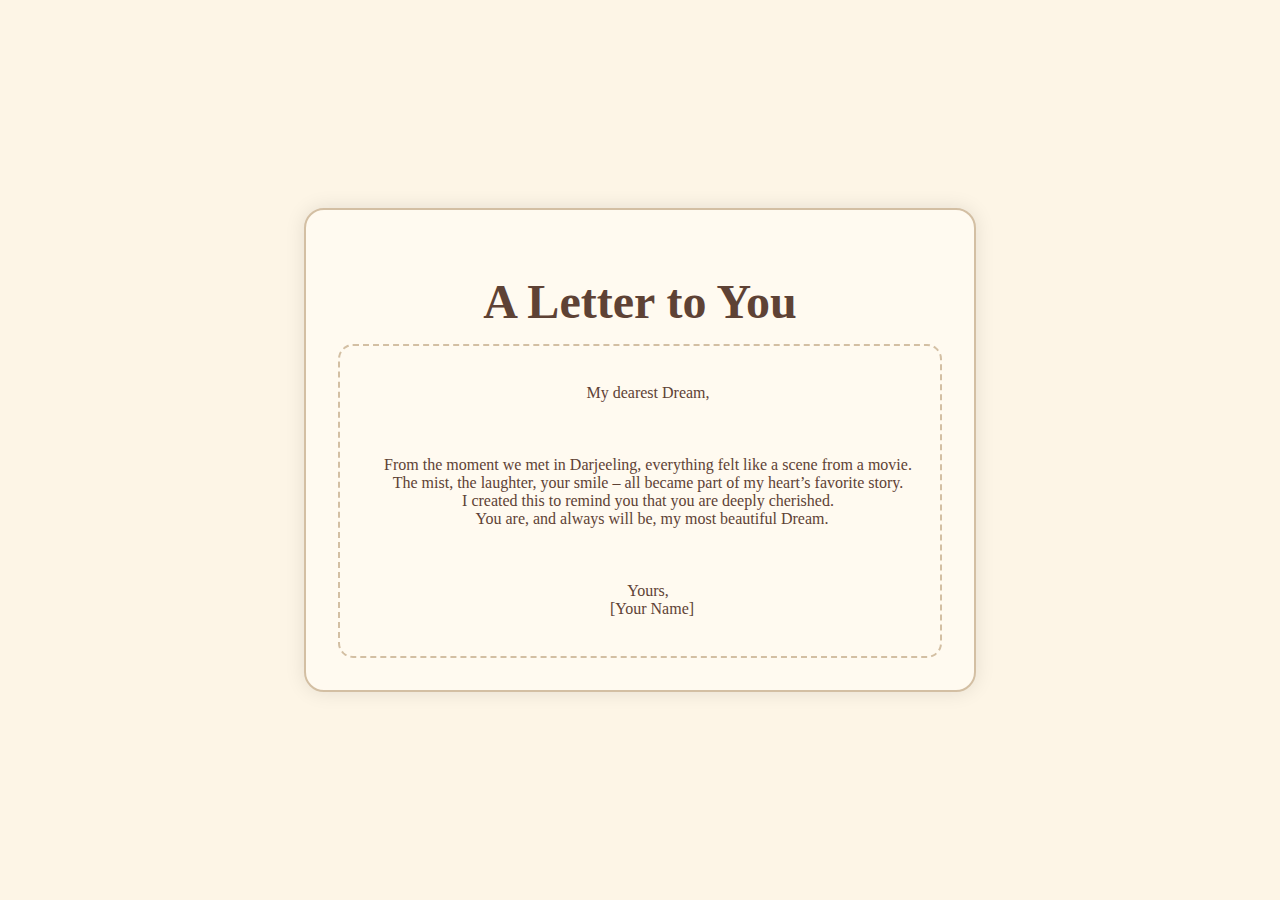
<file: message.html>
<!DOCTYPE html>
<html lang="en">
<head>
  <meta charset="UTF-8">
  <title>A Letter to Dream</title>
  <link rel="stylesheet" href="style.css">
  <style>
    .letter {
      max-width: 600px;
      background: #fffaf0;
      padding: 20px;
      border: 2px dashed #d3bfa3;
      border-radius: 15px;
      white-space: pre-wrap;
    }
  </style>
</head>
<body>
  <div class="container">
    <h1>A Letter to You</h1>
    <div class="letter">
      My dearest Dream,  
      <br><br>
      From the moment we met in Darjeeling, everything felt like a scene from a movie.  
      The mist, the laughter, your smile – all became part of my heart’s favorite story.  
      I created this to remind you that you are deeply cherished.  
      You are, and always will be, my most beautiful Dream.
      <br><br>
      Yours,  
      [Your Name]
    </div>
  </div>
</body>
</html>
</file>
<file: style.css>
body {
  margin: 0;
  padding: 0;
  font-family: 'Playfair Display', serif;
  background: #fdf5e6;
  color: #5e4235;
  display: flex;
  flex-direction: column;
  align-items: center;
  justify-content: center;
  min-height: 100vh;
  overflow: hidden;
  position: relative;
}

h1 {
  font-family: 'Dancing Script', cursive;
  font-size: 3em;
  margin-bottom: 0.3em;
}

.container {
  text-align: center;
  padding: 2em;
  border: 2px solid #d3bfa3;
  background: #fffaf0;
  border-radius: 20px;
  box-shadow: 0 0 20px rgba(0,0,0,0.1);
}

.button {
  display: inline-block;
  margin-top: 1em;
  padding: 10px 20px;
  font-size: 1em;
  background-color: #c1978e;
  color: white;
  border: none;
  border-radius: 10px;
  text-decoration: none;
  font-family: 'Dancing Script', cursive;
}

.hearts::before, .hearts::after {
  content: "💗 💓 💖 💘 💝";
  font-size: 2em;
  position: absolute;
  animation: floatHearts 6s infinite linear;
  top: 10%;
  left: 10%;
}

@keyframes floatHearts {
  0% {transform: translateY(0);}
  100% {transform: translateY(-100vh);}
}
</file>
